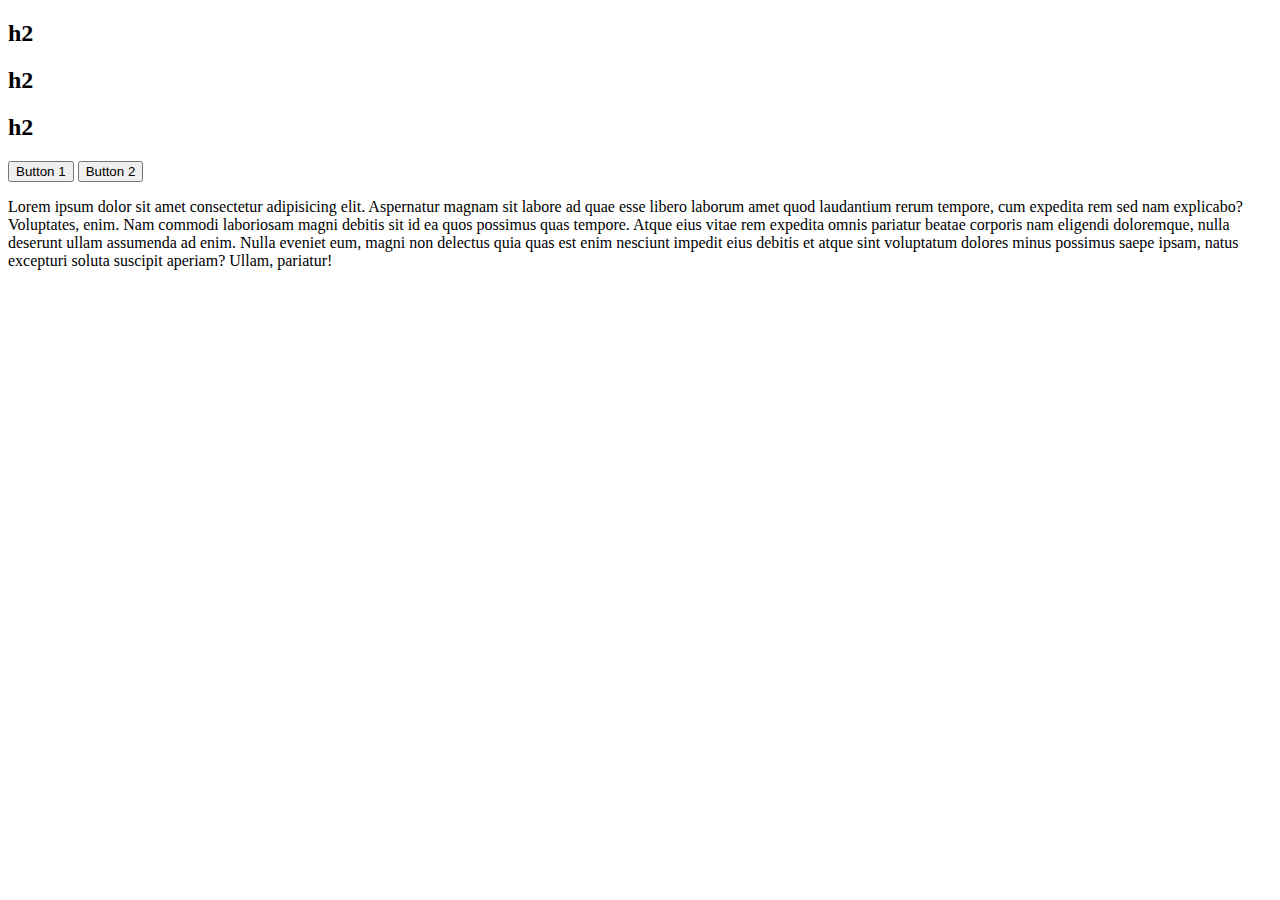
<file: index.html>
<!DOCTYPE html>
<html lang="en">

<head>
    <meta charset="UTF-8">
    <meta http-equiv="X-UA-Compatible" content="IE=edge">
    <meta name="viewport" content="width=device-width, initial-scale=1.0">
    <title>CSS Intro</title>
    <link rel="stylesheet" href="app.css">

    <!-- STYLE ELEMENT IS ALSO NOT RECOMMENDED -->
    <!-- <style>
        h2 {
            color: palevioletred;
        }
    </style> -->
</head>

<body>
    <!-- INLINE STYLES BAD -->
    <!-- <h1 style="color: purple">Hello World</h1>
    <button style="background-color: palegreen;">I AM BUTTON</button>
    <button style="background-color: palegreen;">ANOTHER BUTTON</button> -->

    <h2>h2</h2>
    <h2>h2</h2>
    <h2>h2</h2>
    <button>Button 1</button>
    <button>Button 2</button>
    <p>Lorem ipsum dolor sit amet consectetur adipisicing elit. Aspernatur magnam sit labore ad quae esse libero laborum
        amet quod laudantium rerum tempore, cum expedita rem sed nam explicabo? Voluptates, enim.
        Nam commodi laboriosam magni debitis sit id ea quos possimus quas tempore. Atque eius vitae rem expedita omnis
        pariatur beatae corporis nam eligendi doloremque, nulla deserunt ullam assumenda ad enim.
        Nulla eveniet eum, magni non delectus quia quas est enim nesciunt impedit eius debitis et atque sint voluptatum
        dolores minus possimus saepe ipsam, natus excepturi soluta suscipit aperiam? Ullam, pariatur!</p>
</body>

</html>
</file>
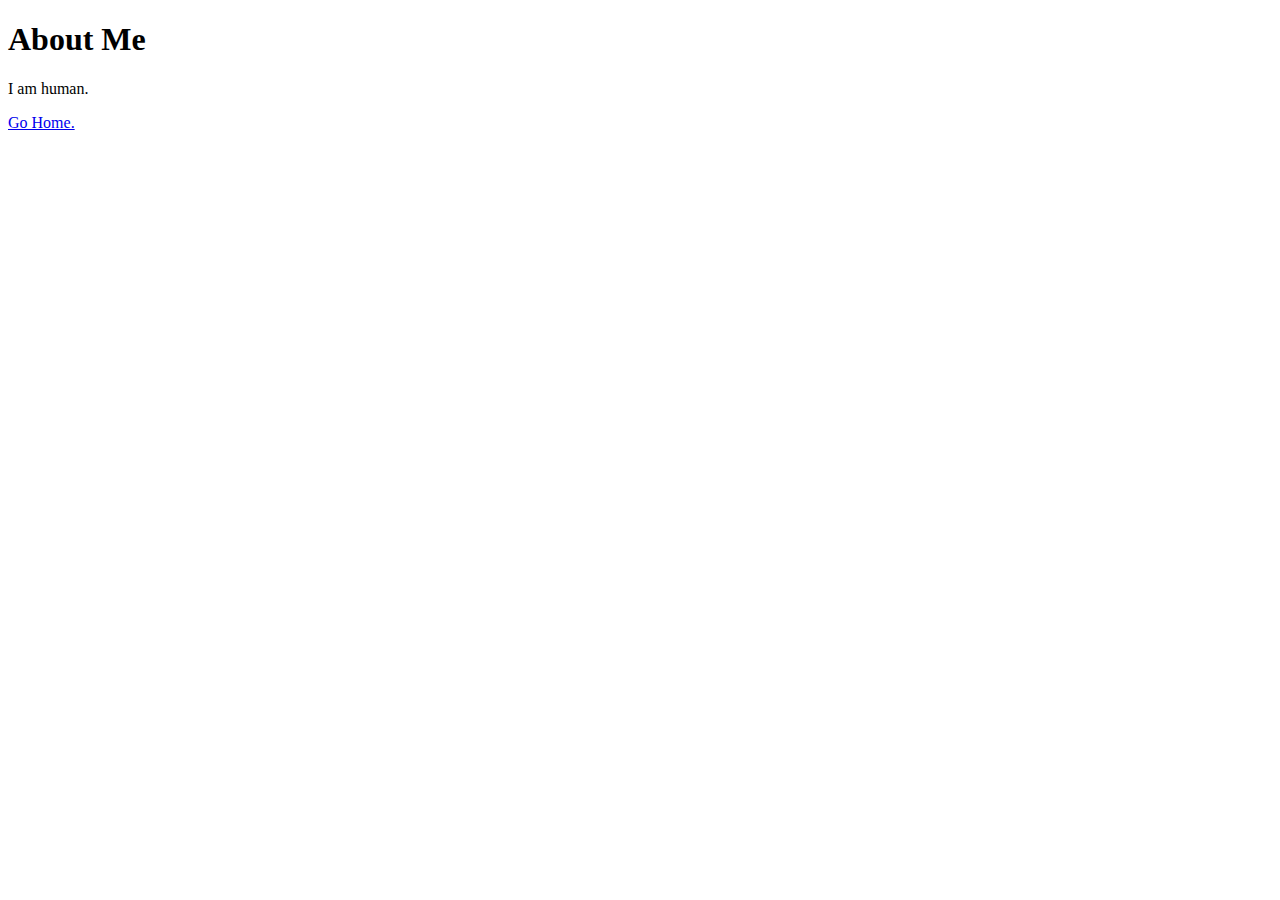
<file: about.html>
<!DOCTYPE html>
<html lang="en">

<head>
    <meta charset="UTF-8">
    <meta http-equiv="X-UA-Compatible" content="IE=edge">
    <meta name="viewport" content="width=device-width, initial-scale=1.0">
    <title>About Page</title>
</head>

<body>
    <h1>About Me</h1>
    <p>I am human.</p>
    <a href="hello world.html">Go Home.</a>
</body>

</html>
</file>
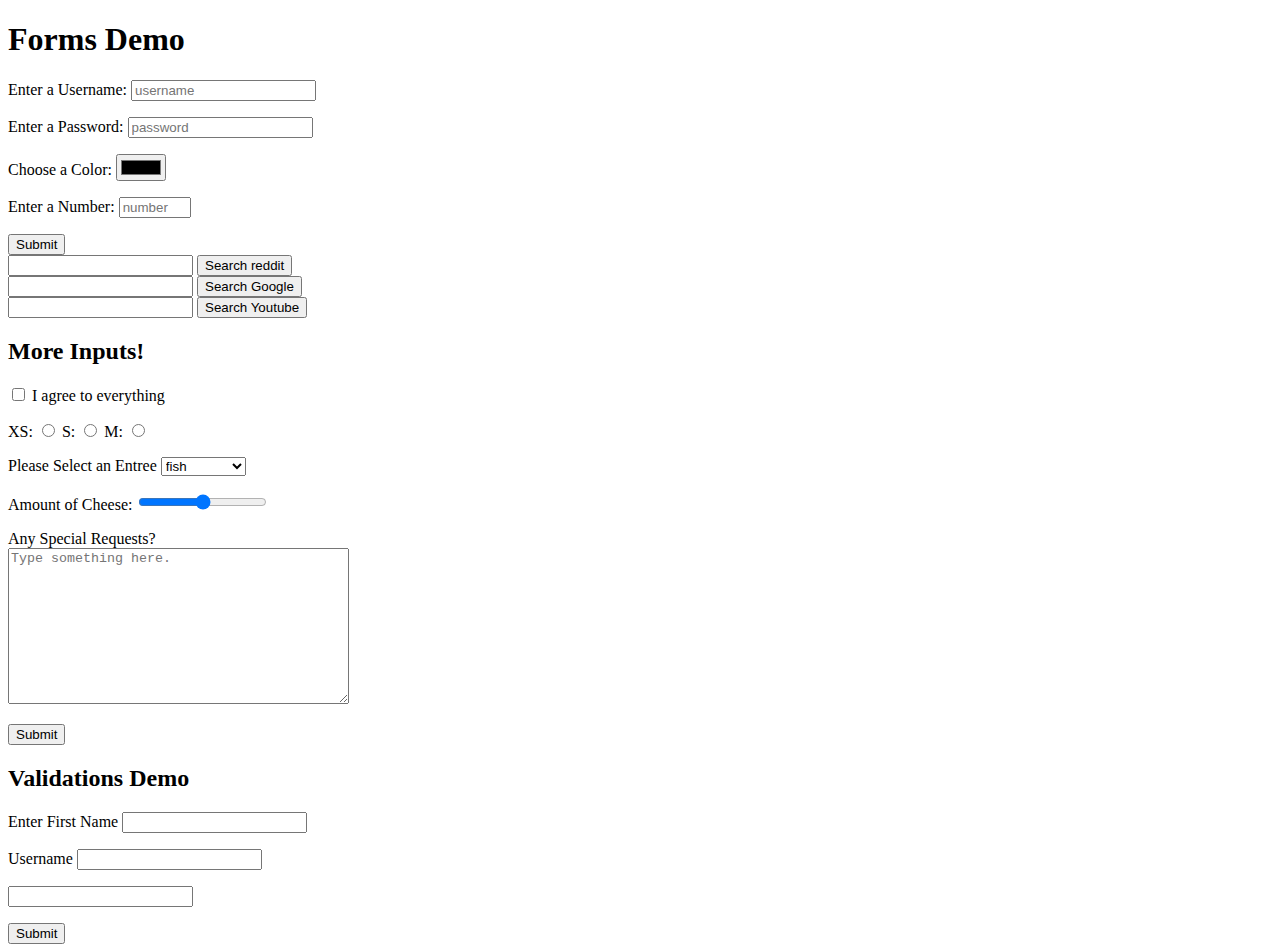
<file: forms.html>
<!DOCTYPE html>
<html lang="en">

<head>
    <meta charset="UTF-8">
    <meta http-equiv="X-UA-Compatible" content="IE=edge">
    <meta name="viewport" content="width=device-width, initial-scale=1.0">
    <title>Forms Demo</title>
</head>

<body>
    <h1>Forms Demo</h1>

    <form action="/tacos">
        <p>
            <label for="username">Enter a Username: </label>
            <input type="text" placeholder="username" id="username" name="username">
        </p>

        <p>
            <label for="password">Enter a Password: </label>
            <input type="password" placeholder="password" id="password">
        </p>

        <p>
            <label for="color">Choose a Color: </label>
            <input type="color" id="color">
        </p>

        <p>
            <label for="number">Enter a Number: </label>
            <input type="number" placeholder="number" id="number" min="1" max="1000" step="5">
        </p>

        <button type="submit">Submit</button>
        <!-- <input type="submit" value="Click me"> -->

    </form>

    <form action="https://www.reddit.com/search">
        <input type="text" name="q">
        <button>Search reddit</button>
    </form>

    <form action="https://www.google.com/search">
        <input type="text" name="q">
        <button>Search Google</button>
    </form>

    <form action="https://www.youtube.com/results">
        <input type="text" name="search_query">
        <button>Search Youtube</button>
    </form>

    <h2>More Inputs!</h2>
    <form action="/birds">
        <input type="checkbox" name="agree_tos" id="agree">
        <label for="agree">I agree to everything</label>
        <p>
            <label for="xs">XS:</label>
            <input type="radio" name="size" id="xs" value="xs">
            <label for="s">S:</label>
            <input type="radio" name="size" id="s" value="s">
            <label for="m">M:</label>
            <input type="radio" name="size" id="m" value="m">
        </p>

        <p>
            <label for="meal">Please Select an Entree</label>
            <select name="meal" id="meal">
                <option value="fish">fish</option>
                <option value="veg">vegetarian</option>
                <option value="steak">steak</option>
            </select>
        </p>

        <p>
            <label for="cheese">Amount of Cheese:</label>
            <input type="range" id="cheese" value="50" min="0" max="100" step="5" name="cheese_level">
        </p>

        <p>
            <label for="requests">Any Special Requests?</label>
            <br>
            <textarea id="requests" rows="10" name="Requests?" cols="40" placeholder="Type something here."></textarea>
        </p>
        <button>Submit</button>
    </form>

    <h2>Validations Demo</h2>
    <form action="/dummy">
        <label for="first">Enter First Name</label>
        <input type="text" name="first" id="first" required>

        <p>
            <label for="username">Username</label>
            <input type="text" name="username" id="username" minlength="5" maxlength="20" required>
        </p>

        <p>
            <!-- <input type="email" required> -->
            <input type="url">
        </p>
        <button>Submit</button>
    </form>

</body>

</html>
</file>
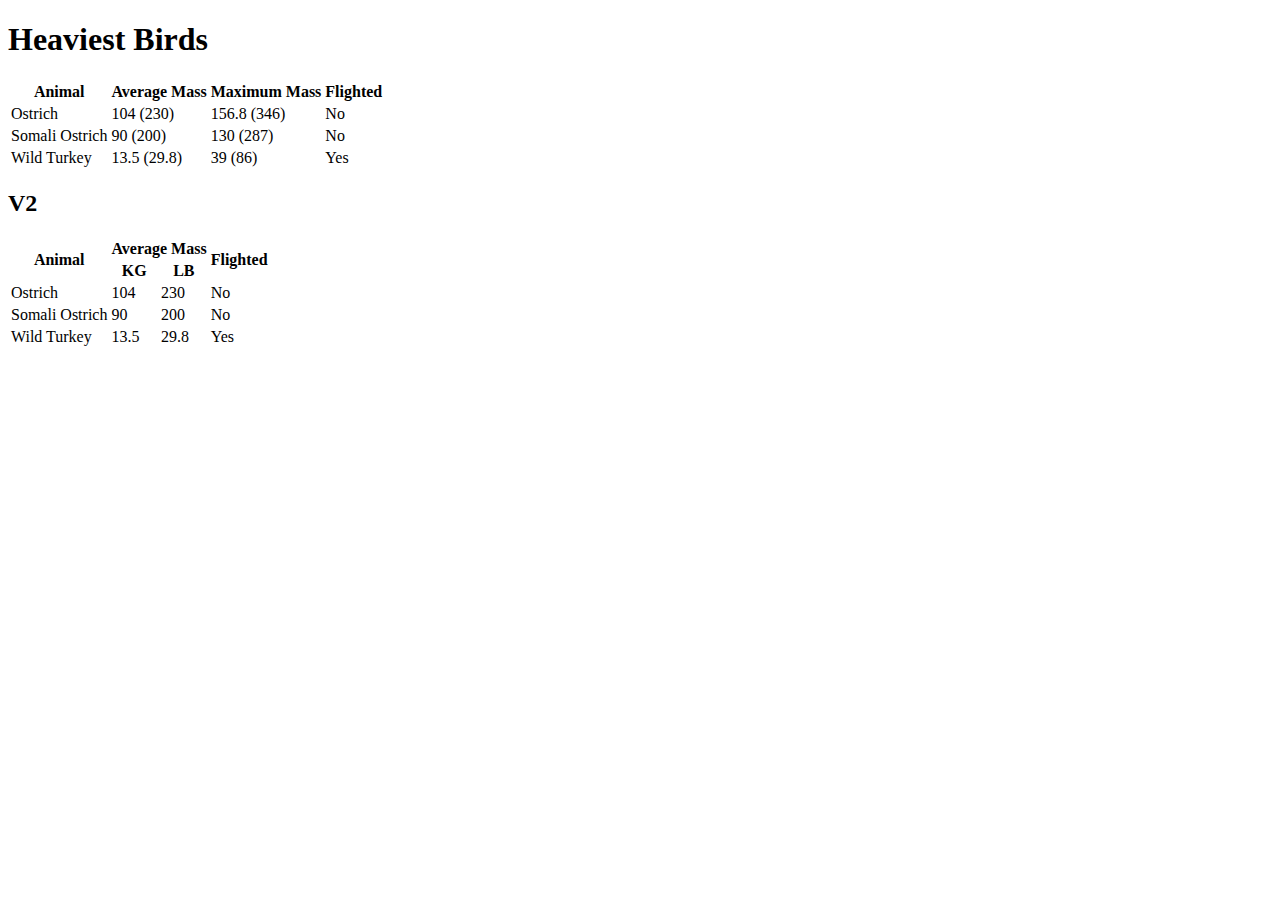
<file: heaviest_birds.html>
<!DOCTYPE html>
<html lang="en">

<head>
    <meta charset="UTF-8">
    <meta http-equiv="X-UA-Compatible" content="IE=edge">
    <meta name="viewport" content="width=device-width, initial-scale=1.0">
    <title>Heaviest Birds Table</title>
</head>

<body>
    <h1>Heaviest Birds</h1>
    <table>
        <thead>
            <tr>
                <th>Animal</th>
                <th>Average Mass</th>
                <th>Maximum Mass</th>
                <th>Flighted</th>
            </tr>
        </thead>
        <tbody>
            <tr>
                <td>Ostrich</td>
                <td>104 (230)</td>
                <td>156.8 (346)</td>
                <td>No</td>
            </tr>

            <tr>
                <td>Somali Ostrich</td>
                <td>90 (200)</td>
                <td>130 (287)</td>
                <td>No</td>
            </tr>

            <tr>
                <td>Wild Turkey</td>
                <td>13.5 (29.8)</td>
                <td>39 (86)</td>
                <td>Yes</td>
            </tr>
        </tbody>

    </table>

    <h2>V2</h2>
    <table>
        <thead>
            <tr>
                <th rowspan="2">Animal</th>
                <th colspan="2">Average Mass</th>
                <th rowspan="2">Flighted</th>
            </tr>
            <tr>
                <th>KG</th>
                <th>LB</th>
            </tr>
        </thead>
        <tbody>
            <tr>
                <td>Ostrich</td>
                <td>104</td>
                <td>230</td>
                <td>No</td>
            </tr>

            <tr>
                <td>Somali Ostrich</td>
                <td>90</td>
                <td>200</td>
                <td>No</td>
            </tr>

            <tr>
                <td>Wild Turkey</td>
                <td>13.5</td>
                <td>29.8</td>
                <td>Yes</td>
            </tr>
        </tbody>

    </table>
</body>

</html>
</file>
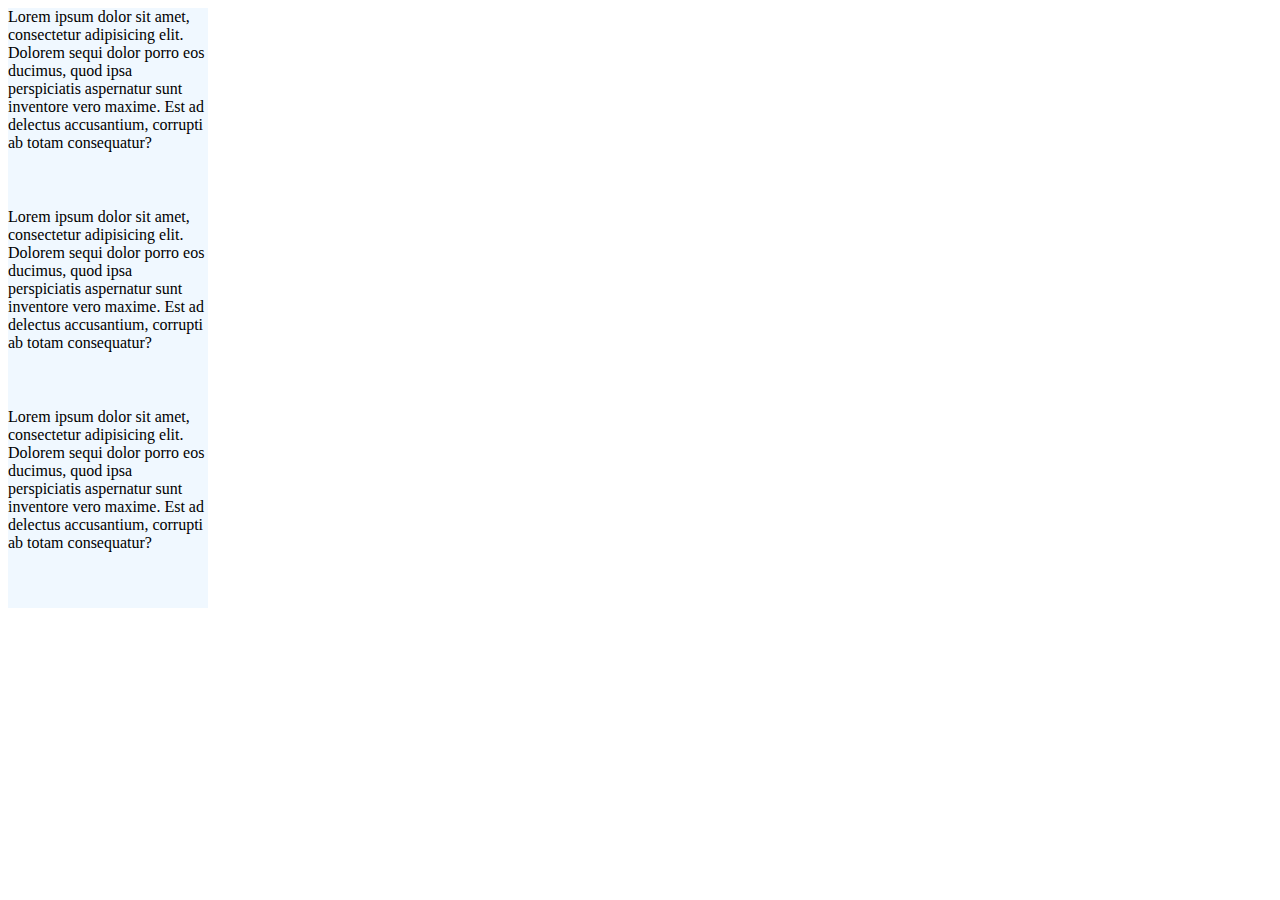
<file: index 2.html>
<!DOCTYPE html>
<html lang="en">

<head>
    <meta charset="UTF-8">
    <meta http-equiv="X-UA-Compatible" content="IE=edge">
    <meta name="viewport" content="width=device-width, initial-scale=1.0">
    <title>Box Model Demo</title>
    <link rel="stylesheet" href="app.css">
</head>

<body>
    <div>
        Lorem ipsum dolor sit amet, consectetur adipisicing elit. Dolorem sequi dolor porro eos ducimus, quod ipsa
        perspiciatis aspernatur sunt inventore vero maxime. Est ad delectus accusantium, corrupti ab totam consequatur?
    </div>
    <div>
        Lorem ipsum dolor sit amet, consectetur adipisicing elit. Dolorem sequi dolor porro eos ducimus, quod ipsa
        perspiciatis aspernatur sunt inventore vero maxime. Est ad delectus accusantium, corrupti ab totam consequatur?
    </div>
    <div>
        Lorem ipsum dolor sit amet, consectetur adipisicing elit. Dolorem sequi dolor porro eos ducimus, quod ipsa
        perspiciatis aspernatur sunt inventore vero maxime. Est ad delectus accusantium, corrupti ab totam consequatur?
    </div>
</body>

</html>
</file>
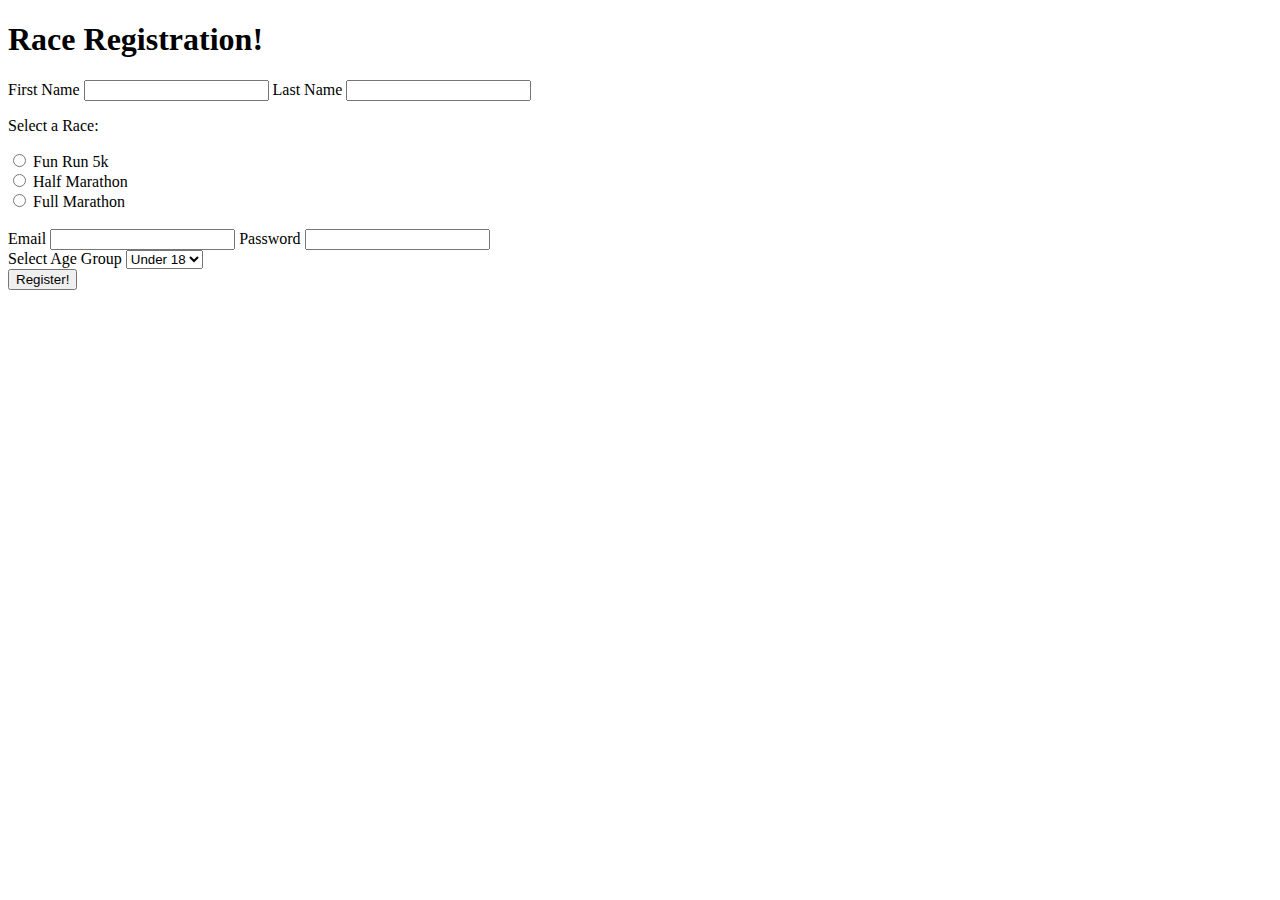
<file: MarathonForm.html>
<!DOCTYPE html>
<html lang="en">

<head>
    <meta charset="UTF-8">
    <meta http-equiv="X-UA-Compatible" content="IE=edge">
    <meta name="viewport" content="width=device-width, initial-scale=1.0">
    <title>Marathon Form</title>
</head>

<body>
    <h1>Race Registration!</h1>
    <form action="/marathon">
        <div>
            <label for="first">First Name</label>
            <input type="text" name="fname" id="first">

            <label for="last">Last Name</label>
            <input type="text" name="lname" id="last">
        </div>

        <p>Select a Race:</p>

        <div>
            <input type="radio" name="race" id="fun" value="fun">
            <label for="fun">Fun Run 5k</label>

            <br>

            <input type="radio" name="race" id="half" value="half">
            <label for="half">Half Marathon</label>

            <br>

            <input type="radio" name="race" id="full" value="full">
            <label for="full">Full Marathon</label>
        </div>

        <br>

        <div>
            <label for="e">Email</label>
            <input type="email" name="email" id="e">

            <label for="pw">Password</label>
            <input type="password" name="password" id="pw">
        </div>

        <div>
            <label for="a">Select Age Group</label>
            <select name="age" id="a">
                <option value="child">Under 18</option>
                <option value="adult">30-50</option>
                <option value="elderly">60+</option>
            </select>
        </div>

        <button>Register!</button>
    </form>

</body>

</html>
</file>
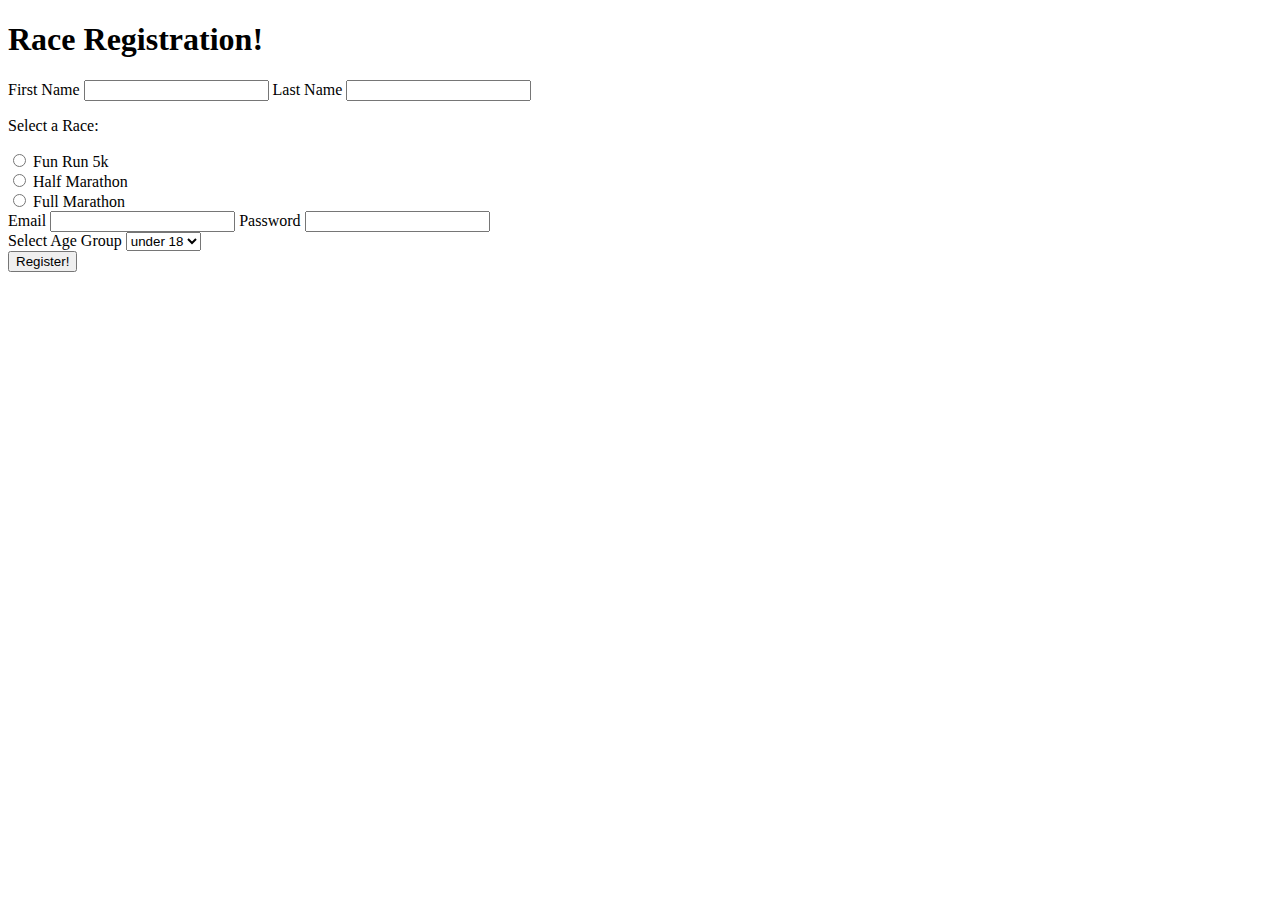
<file: marathonFormAnswer.html>
<!DOCTYPE html>
<html lang="en">

<head>
    <meta charset="UTF-8">
    <meta http-equiv="X-UA-Compatible" content="IE=edge">
    <meta name="viewport" content="width=device-width, initial-scale=1.0">
    <title>Register Form</title>
</head>

<body>
    <h1>Race Registration!</h1>
    <form action="">
        <div>
            <label for="first">First Name</label>
            <input type="text" id="first" name="firstname" required>

            <label for="last">Last Name</label>
            <input type="text" id="last" name="lastname" required>
        </div>

        <p>Select a Race:</p>

        <div>
            <input type="radio" name="race" id="funrun" value="funrun">
            <label for="funrun">Fun Run 5k</label>
        </div>
        <div>
            <input type="radio" name="race" id="half" value="half">
            <label for="half">Half Marathon</label>
        </div>
        <div>
            <input type="radio" name="race" id="full" value="full">
            <label for="full">Full Marathon</label>
        </div>

        <div>
            <label for="email">Email</label>
            <input type="email" name="email" id="email" required>

            <label for="password">Password</label>
            <input type="password" name="password" id="password" required>
        </div>

        <div>
            <label for="division">Select Age Group</label>
            <select name="division" id="division">
                <option value="kids">under 18</option>
                <option value="ya">18-30</option>
                <option value="adults">30-50</option>
                <option value="seniors">50+</option>
            </select>
        </div>

        <button>Register!</button>

    </form>
</body>

</html>
</file>
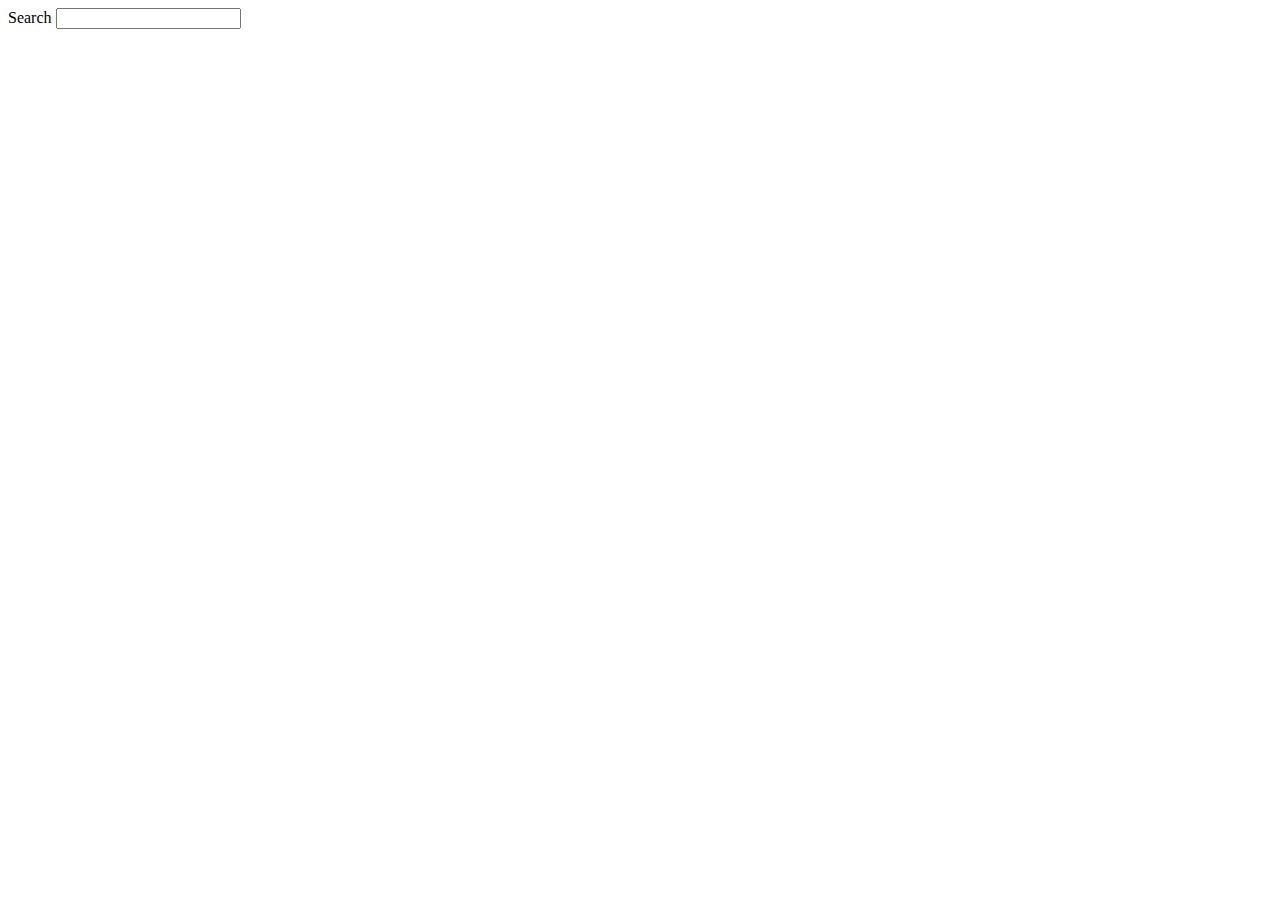
<file: starter.html>
<!DOCTYPE html>
<html lang="en">

<head>
    <meta charset="UTF-8">
    <meta http-equiv="X-UA-Compatible" content="IE=edge">
    <meta name="viewport" content="width=device-width, initial-scale=1.0">
    <title>CSS Selectors</title>
    <link rel="stylesheet" href="app.css">
</head>

<body>
    <label for="input">Search</label>
    <input type="text" name="input" id="input">
</body>

</html>
</file>
<file: app.css>
div {
    width: 200px;
    height: 200px;
    background-color: aliceblue;
}
</file>
